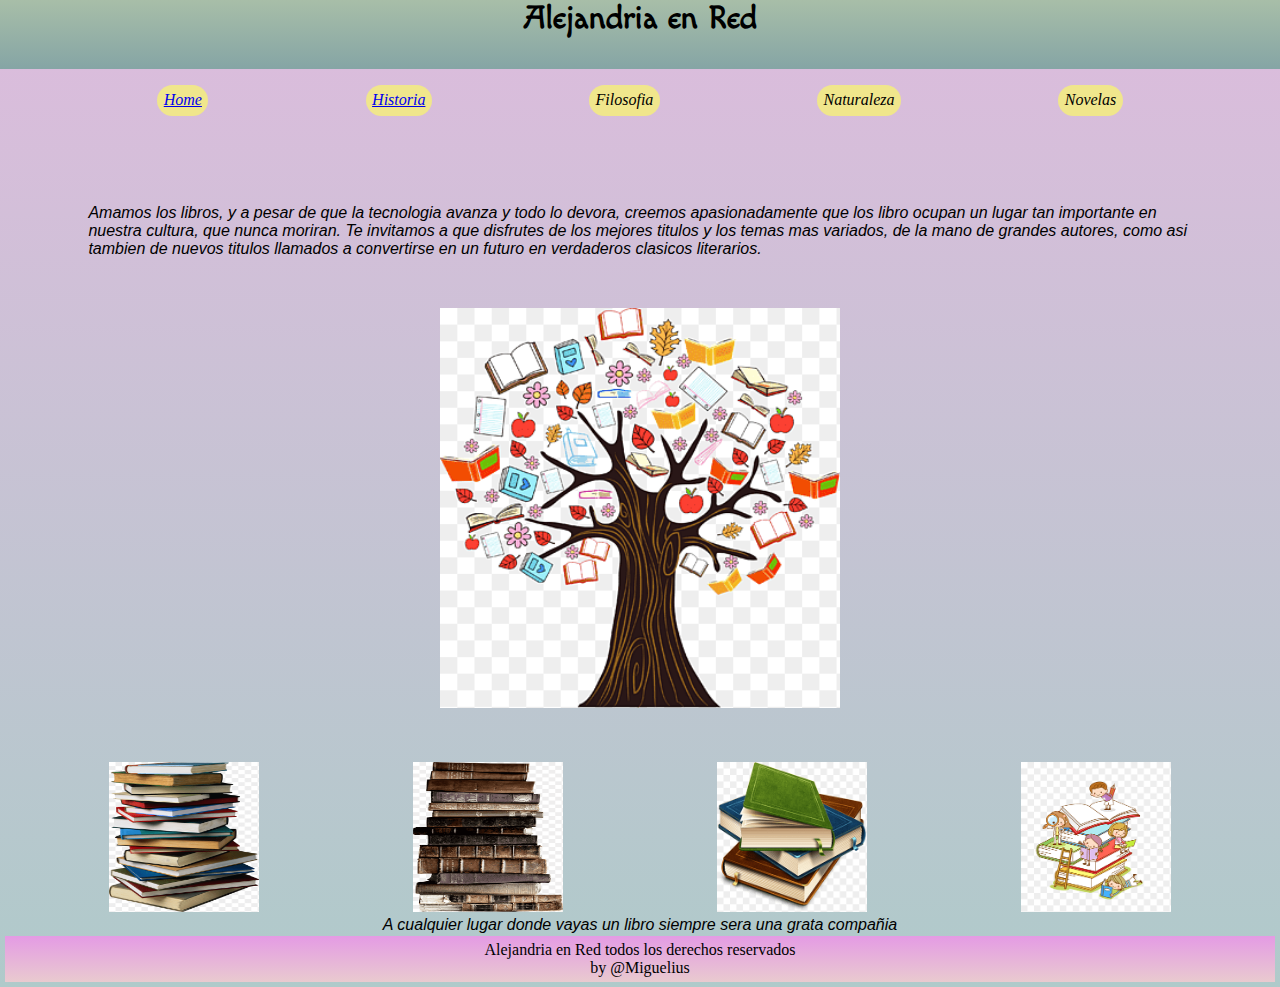
<file: index.html>
<!DOCTYPE html>
<html lang="en">
<head>
    <meta charset="UTF-8">
    <meta http-equiv="X-UA-Compatible" content="IE=edge">
    <meta name="viewport" content="width=device-width, initial-scale=1.0">

    <!--link de animacion-->

    <link
    rel="stylesheet"
    href="https://cdnjs.cloudflare.com/ajax/libs/animate.css/4.1.1/animate.min.css"/>
    
    
    <!--link css-->

    <link rel="stylesheet" href="css/main.css">

    <!--link tipografia -->
    <link rel="preconnect" href="https://fonts.googleapis.com">
    <link rel="preconnect" href="https://fonts.gstatic.com" crossorigin>
    <link href="https://fonts.googleapis.com/css2?family=Macondo&display=swap" rel="stylesheet">
    <title>Desafio</title>
</head>



<body>


<header>
    
    <h1 class="animate__animated animate__backInLeft">Alejandria en Red</h1>

</header>



<nav class="animate__animated animate__bounceInRight">
    <ul>
        <li>
           <a href="index.html">Home</a></li>
        <li>
           <a href="page/historia.html">Historia</a></li>
        <li>Filosofia</li>
        <li>Naturaleza</li>
        <li>Novelas</li>

    </ul>
</nav>



<main class="mainNosotros">
    <p class="mainP">
    
        Amamos los libros, y a pesar de que la tecnologia avanza y todo lo devora, creemos apasionadamente que los libro ocupan un lugar tan importante en nuestra cultura, que nunca moriran. Te invitamos a que disfrutes de los mejores titulos y los temas mas variados, de la mano de grandes autores, como asi tambien de nuevos titulos llamados a convertirse en un futuro en verdaderos clasicos literarios.
    </p>

    <section class="sectionNosotros">
        <img width="400" height="400" src="img/arbollibro.png" class="animate__animated animate__zoomIn">
    </section>
    
   
    
    <div class="imagen1">
        <img width="150" height="150" src="img/libros1.png" class="girar">
    </div>
    <div class="imagen2">
        <img width="150" height="150" src="img/libros2.png" class="girar">
    </div>
    <div class="imagen3">
        <img width="150" height="150" src="img/libros3.png" class="girar">
    </div>
    <div class="imagen4">
        <img width="150" height="150" src="img/niñosylibros.png" class="girar">
    
    </div>
   

    <p class="parrafo">A cualquier lugar donde vayas un libro siempre sera una grata compañia</p>
    

</main>


 <footer class="footerNosotros">
    <p>Alejandria en Red todos los derechos reservados</p>
    <p>by @Miguelius</p>
</footer>


    
</body>
</html>
</file>
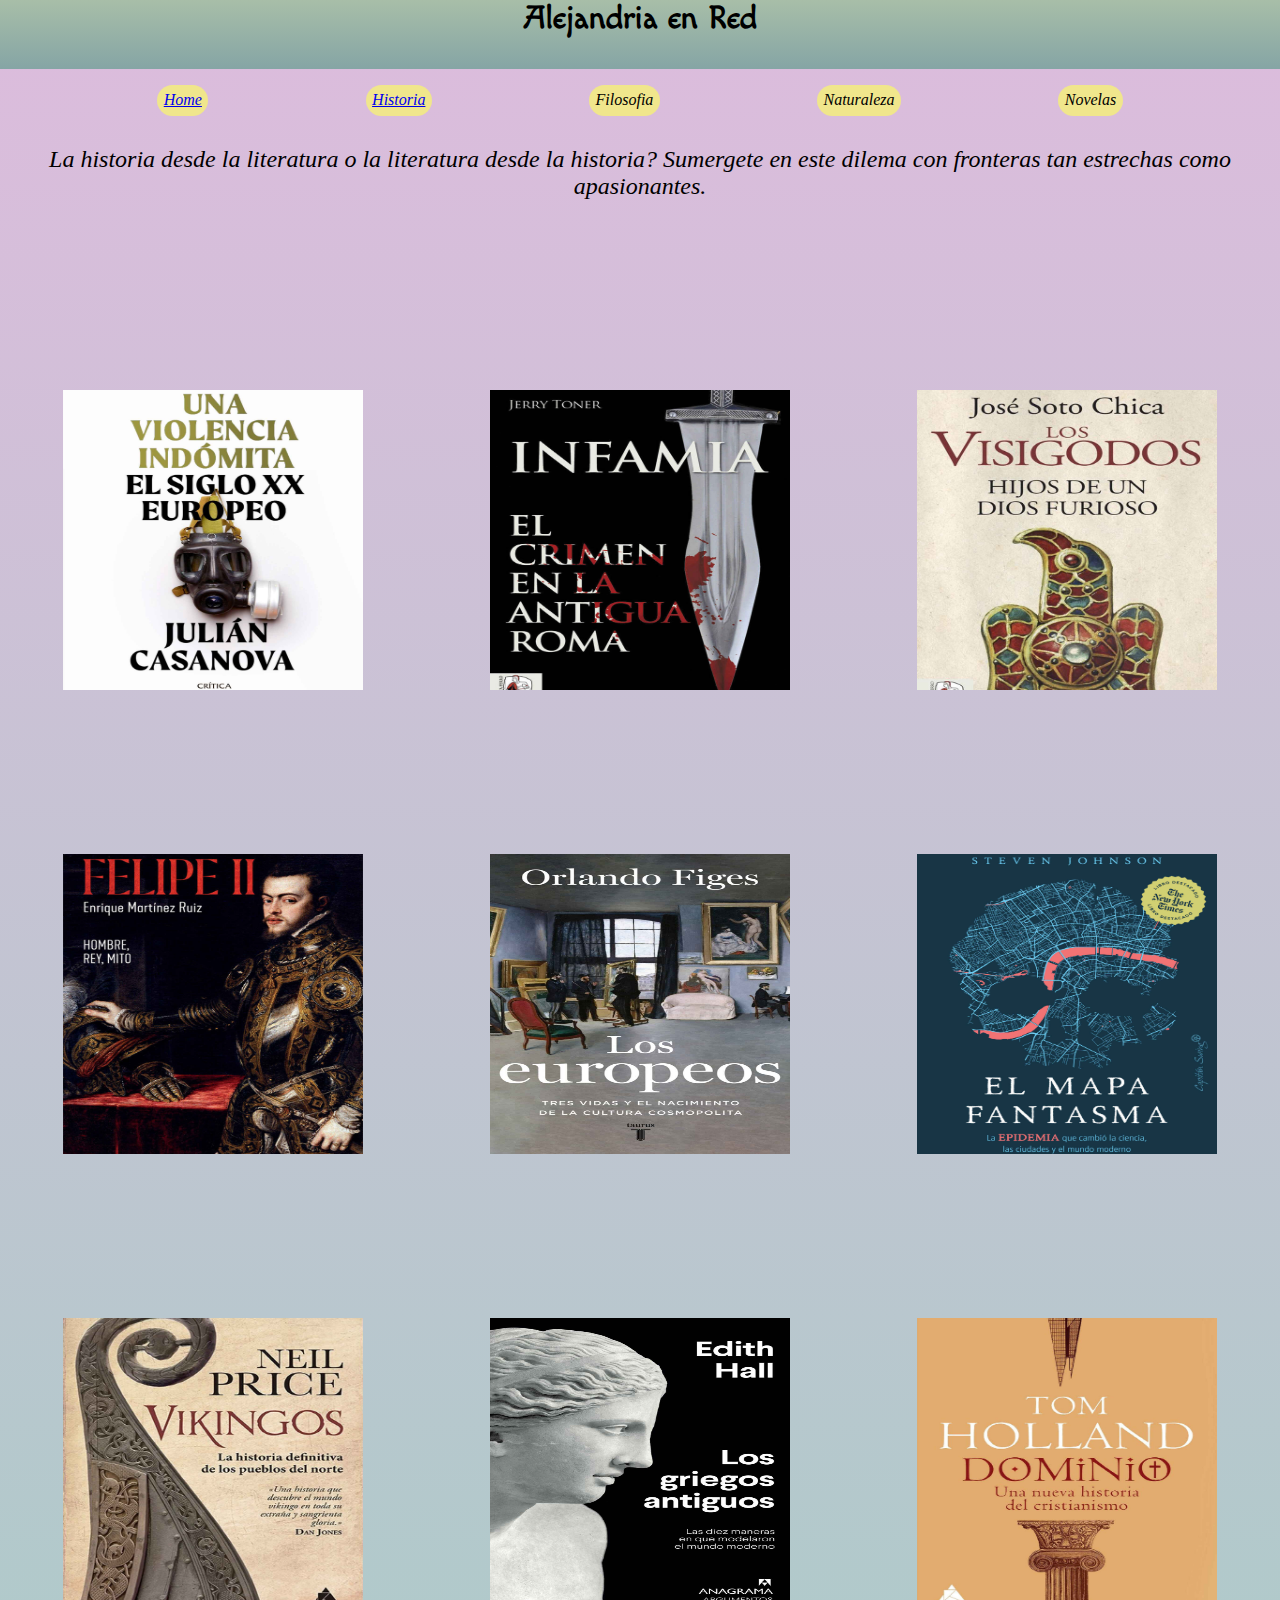
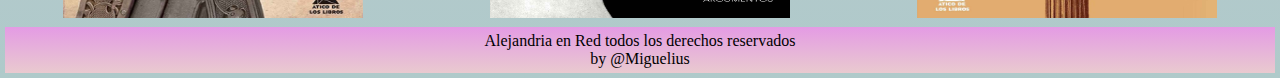
<file: page/historia.html>
<!DOCTYPE html>
<html lang="en">
<head>
    <meta charset="UTF-8">
    <meta http-equiv="X-UA-Compatible" content="IE=edge">
    <meta name="viewport" content="width=device-width, initial-scale=1.0">
    <link rel="stylesheet" href="/css/main.css">
    
    
    <!--link de tipografia-->
    <link rel="preconnect" href="https://fonts.googleapis.com">
    <link rel="preconnect" href="https://fonts.gstatic.com" crossorigin>
    <link href="https://fonts.googleapis.com/css2?family=Macondo&display=swap" rel="stylesheet">

    <title>Document</title>

    <!--link de animacion-->
    <link
    rel="stylesheet"
    href="https://cdnjs.cloudflare.com/ajax/libs/animate.css/4.1.1/animate.min.css"
    />

</head>
<body>
    
<header>
    
    <h1 class="animate__animated animate__backInLeft">Alejandria en Red</h1>

</header>





 <nav class="animate__animated animate__bounceInRight">
    <ul>
        <li><a href="../index.html">Home</a></li>
        <li><a href="historia.html">Historia</a></li>
        <li>Filosofia</li>
        <li>Naturaleza</li>
        <li>Novelas</li>

    </ul>
</nav>

<main class="mainDos">

    <p class="pDos">
        La historia desde la literatura o la literatura desde la historia?
        Sumergete en este dilema con fronteras tan estrechas como apasionantes.
    </p>

    <div class="libroH1">
        <img width="300" height="300" src="/img/libroh1.jpg" class="animate__animated animate__fadeInDown">
    </div>

    <div class="libroH2">
        <img width="300" height="300" src="/img/libroh2.jpg" class="animate__animated animate__fadeInDown">
    </div>
    <div class="libroH3">
        <img width="300" height="300" src="/img/libroh3.jpg" class="animate__animated animate__fadeInDown">
    </div>
    <div class="libroH4">
        <img width="300" height="300" src="/img/libroh4.jpg" class="animate__animated animate__fadeInDown">
        
    </div>
    <div class="libroH5">
        <img width="300" height="300" src="/img/libroh5.jpg" class="animate__animated animate__fadeInDown">
    </div>
    <div class="libroH6">
        <img width="300" height="300" src="/img/libroh6.jpg" class="animate__animated animate__fadeInDown">

    </div>
    <div class="libroH7">
        <img width="300" height="300" src="/img/libroh7.jpg" class="animate__animated animate__fadeInDown">

    </div>
    <div class="libroH8">
        <img width="300" height="300" src="/img/libroh8.jpg" class="animate__animated animate__fadeInDown">

    </div>
    <div class="libroH9">
        <img width="300" height="300" src="/img/libroh9.jpg" class="animate__animated animate__fadeInDown">

    </div>

</main>


<footer class="footerNosotros">
    <p>Alejandria en Red todos los derechos reservados</p>
    <p>by @Miguelius</p>
</footer>


    
</body>
</html>
</file>
<file: css/main.css>
/*reset*/
*{
    margin: 0;
    padding: 0;
    box-sizing: border-box;
}



/*first mobile 412px*/



/*estilo de header*/


h1{
    text-align: center;
    font-family: 'Macondo', cursive;

}

header{
    background-image: linear-gradient(rgb(168, 190, 168),rgb(133, 165, 165));
    padding-bottom: 2rem;
    
}

main{
    font-style: oblique;

    
}


body{
    background-image: linear-gradient(rgb(221, 188, 221),rgb(175, 202, 202));
}




/*estilo del menu*/

nav ul{
    display: flex;
    list-style: none;
    justify-content: space-evenly;
    padding-top: 1rem;
    

}


nav ul li{
    
    background-color: khaki;
    border-radius: 1rem;
    padding: 0.4rem;
    font-style: oblique;
    font-size: rem;
    
}



/*estilos de main*/



.mainNosotros{
    font-family: 'Franklin Gothic Medium', 'Arial Narrow', Arial, sans-serif;
    height: 80vh;
    display: grid;
    grid-template-areas: "mainP mainP"
                        "imagen1 imagen2"
                        "imagen3 imagen4"
                        "parrafo parrafo";

    justify-content: center;
    justify-items: center;
    

                       

}

.sectionNosotros{
    display: none;
}


.mainP{
    grid-area: mainP;
    
    
}

.imagen1{

grid-area: imagen1;

}

.imagen2{
grid-area: imagen2;

}

.imagen3{

grid-area: imagen3;

}

.imagen4{
grid-area: imagen4;
}

.parrafo{
    grid-area: parrafo;
    
    
}

.girar{
    animation-name: librosGiran;
    animation-duration: 2s;
    animation-timing-function: linear;

}

@keyframes librosGiran{
    from{
        transform: rotate(0);
    }

    to{
        transform: rotate(360deg)
    }
}


/*propiedades del footer*/

body footer{
    flex-direction: column;
    justify-content: flex-end;
    position: relative;
    
    
}

footer{
    display: flex;
    background-image: linear-gradient(rgb(228, 155, 228), rgb(233, 202, 207)); 
    padding: 5px;
    margin: 5px;
    
    
    
    
}

footer p{
    text-align: center;
    

    } 








/*media querie 1024px*/

@media screen and (min-width:1024px) {
    .sectionNosotros{
        height: vh;
        display: block;
        grid-area: pSec;
        padding: 50px
    }




.mainNosotros{
    margin: 50px;
    display: grid;
    grid-template-areas: "mainP mainP mainP mainP"
                        "pSec pSec pSec pSec"
                        "imagen1 imagen2 imagen3 imagen4"
                        "parrafo parrafo parrafo parrafo";
                        column-gap: 7rem;
                        padding: 3%;
                    
                        }


}


/*html hitoria*/

/*version mobile 412px*/


    

.pDos{
    text-align: center;
    font-size: 1.5rem;
    margin: 30px;
}

.mainDos{
    
    display: grid;

    justify-content: center;
    grid-template-areas: "pDos"
                        "libroH1"
                        "libroH2"
                        "libroH3"
                        "libroH4"
                        "libroH5"
                        "libroH6"
                        "libroH7"
                        "libroH8"
                        "libroH9"
                        ;
    justify-items: center;   
    
}


.mainDos{
    grid-area: mainDos;

}

.pDos{
    grid-area: pDos;
}

.libroH1{
    grid-area: libroH1;

}

.libroH2{
    grid-area: libroH2;
}
.libroH3{
    grid-area: libroH3;
}
.libroH{
    grid-area: libroH4;
}
.libroH5{
    grid-area: libroH5;
}
.libroH6{
    grid-area: libroH6;
}
.libroH7{
    grid-area: libroH7;
}
.libroH8{
    grid-area: libroH8;
}
.libroH9{
    grid-area: libroH9;
}




@media screen and (min-width: 1200px)
{
 
    .mainDos{
        
        display: grid;
         justify-content: center;
        grid-template-areas:     "pDos pDos pDos"
                            "libroH1 libroH2 libroH3"
                            "libroH4 libroH5 libroH6"
                            "libroH7 libroH8 libroH9";
        justify-items: center;   
        row-gap: 10rem;


}

}
</file>
